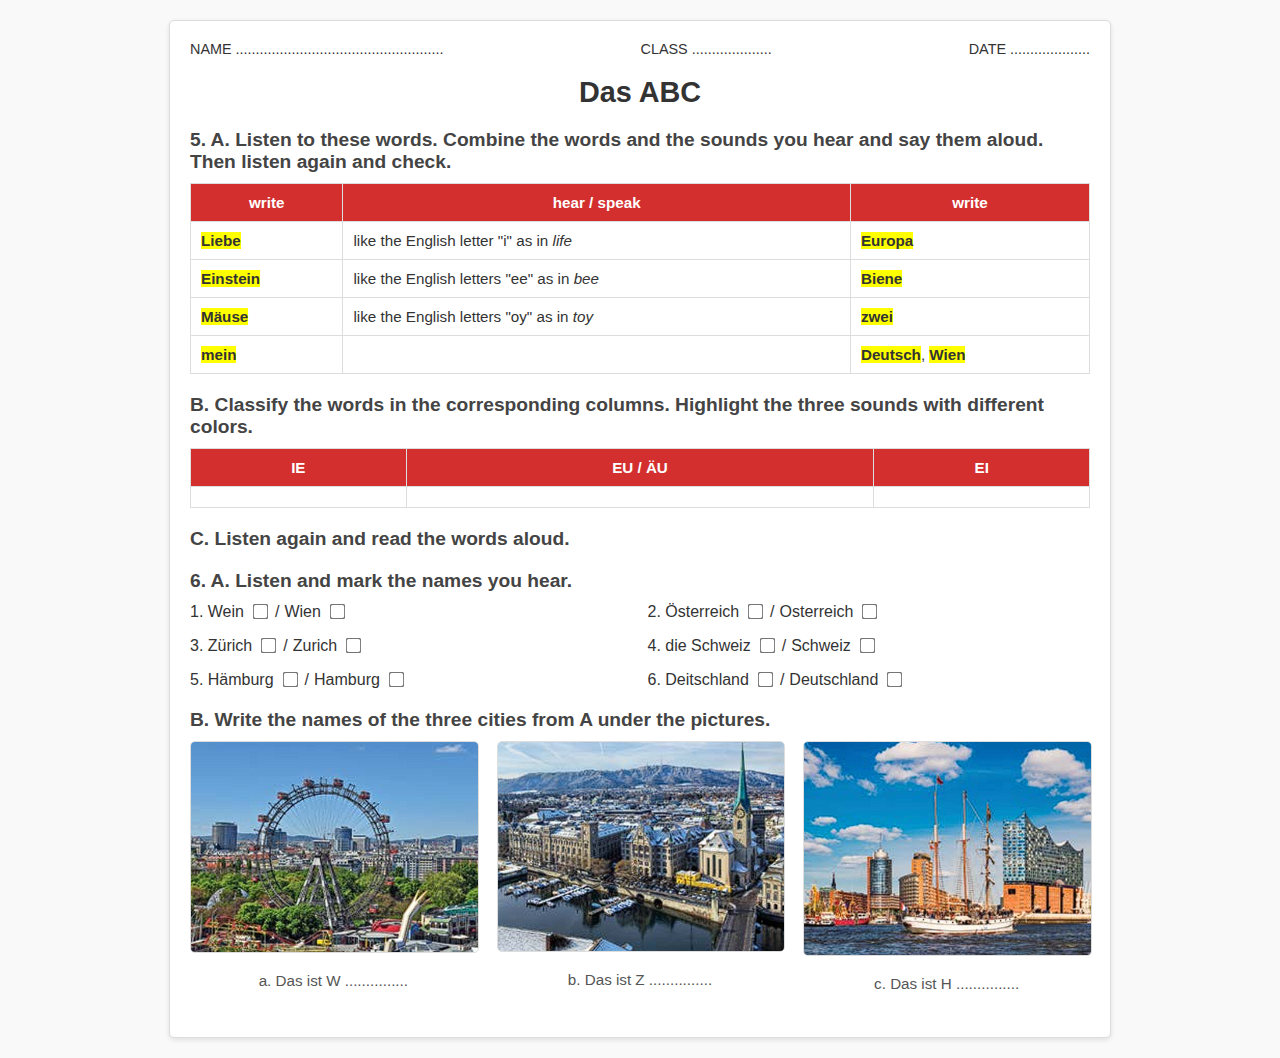
<file: index.html>
<!DOCTYPE html>
<html lang="en">
<head>
    <meta charset="UTF-8">
    <meta name="viewport" content="width=device-width, initial-scale=1.0">
    <title>Das ABC Worksheet</title>
    <link rel="stylesheet" href="style.css">
</head>
<body>
    <div class="worksheet">
        <header>
            <div class="header-row">
                <span>NAME ....................................................</span>
                <span>CLASS ....................</span>
                <span>DATE ....................</span>
            </div>
            <h1>Das ABC</h1>
        </header>

        <section class="exercise">
            <h2>5. A. Listen to these words. <span class="bold">Combine</span> the words and the sounds you hear and <span class="bold">say</span> them aloud. Then <span class="bold">listen</span> again and <span class="bold">check</span>.</h2>
            <table class="words-table">
                <thead>
                    <tr>
                        <th>write</th>
                        <th>hear / speak</th>
                        <th>write</th>
                    </tr>
                </thead>
                <tbody>
                    <tr>
                        <td><span class="highlight">Liebe</span></td>
                        <td>like the English letter "i" as in <span class="italic">life</span></td>
                        <td><span class="highlight">Europa</span></td>
                    </tr>
                    <tr>
                        <td><span class="highlight">Einstein</span></td>
                        <td>like the English letters "ee" as in <span class="italic">bee</span></td>
                        <td><span class="highlight">Biene</span></td>
                    </tr>
                    <tr>
                        <td><span class="highlight">Mäuse</span></td>
                        <td>like the English letters "oy" as in <span class="italic">toy</span></td>
                        <td><span class="highlight">zwei</span></td>
                    </tr>
                    <tr>
                        <td><span class="highlight">mein</span></td>
                        <td></td>
                        <td><span class="highlight">Deutsch</span>, <span class="highlight">Wien</span></td>
                    </tr>
                </tbody>
            </table>
        </section>
    
        <section class="exercise">
            <h2>B. Classify the words in the corresponding columns. <span class="bold">Highlight</span> the three sounds with different colors.</h2>
            <table class="classification">
                <thead>
                    <tr>
                        <th>IE</th>
                        <th>EU / ÄU</th>
                        <th>EI</th>
                    </tr>
                </thead>
                <tbody>
                    <tr>
                        <td></td>
                        <td></td>
                        <td></td>
                    </tr>
                </tbody>
            </table>
        </section>
    
        <section class="exercise">
            <h2>C. Listen again and <span class="bold">read</span> the words aloud.</h2>
        </section>
    
    
    
        <section class="exercise">
            <h2>6. A. Listen and mark the names you hear.</h2>
            <div class="checkbox-grid">
                <div class="checkbox-item">
                    <span>1. Wein</span>
                    <input type="checkbox">
                    <span>/</span>
                    <span>Wien</span>
                    <input type="checkbox">
                </div>
                <div class="checkbox-item">
                    <span>2. Österreich</span>
                    <input type="checkbox">
                    <span>/</span>
                    <span>Osterreich</span>
                    <input type="checkbox">
                </div>
                <div class="checkbox-item">
                    <span>3. Zürich</span>
                    <input type="checkbox">
                    <span>/</span>
                    <span>Zurich</span>
                    <input type="checkbox">
                </div>
                <div class="checkbox-item">
                    <span>4. die Schweiz</span>
                    <input type="checkbox">
                    <span>/</span>
                    <span>Schweiz</span>
                    <input type="checkbox">
                </div>
                <div class="checkbox-item">
                    <span>5. Hämburg</span>
                    <input type="checkbox">
                    <span>/</span>
                    <span>Hamburg</span>
                    <input type="checkbox">
                </div>
                <div class="checkbox-item">
                    <span>6. Deitschland</span>
                    <input type="checkbox">
                    <span>/</span>
                    <span>Deutschland</span>
                    <input type="checkbox">
                </div>
            </div>
        </section>
        <section class="exercise">
            <h2>B. Write the names of the three cities from A under the pictures.</h2>
            <div class="images">
                <div class="image">
                    <img src="vienna.png" alt="Vienna">
                    <p>a. Das ist W ...............</p>
                </div>
                <div class="image">
                    <img src="zurich.png" alt="Zurich">
                    <p>b. Das ist Z ...............</p>
                </div>
                <div class="image">
                    <img src="hamburg.png" alt="Hamburg">
                    <p>c. Das ist H ...............</p>
                </div>
            </div>
        </section>
        
    </main>
</body>
</html>
</file>
<file: style.css>
body {
    font-family: Arial, sans-serif;
    margin: 0;
    padding: 0;
    background-color: #f9f9f9;
    color: #333;
}

.worksheet {
    max-width: 900px;
    margin: 20px auto;
    background: #fff;
    padding: 20px;
    border: 1px solid #ddd;
    border-radius: 5px;
    box-shadow: 0 2px 5px rgba(0, 0, 0, 0.1);
}

header {
    text-align: center;
    margin-bottom: 20px;
}

.header-row {
    display: flex;
    justify-content: space-between;
    font-size: 0.9em;
    margin-bottom: 10px;
}

h1 {
    font-size: 1.8em;
    color: #333;
    margin-bottom: 10px;
}

h2 {
    font-size: 1.2em;
    margin: 20px 0 10px;
    color: #444;
}

.bold {
    font-weight: bold;
}

.italic {
    font-style: italic;
}

.highlight {
    background-color: yellow;
    font-weight: bold;
}

table {
    width: 100%;
    border-collapse: collapse;
    margin: 10px 0;
    font-size: 0.95em;
}

table th, table td {
    border: 1px solid #ddd;
    padding: 10px;
    text-align: left;
    vertical-align: top;
}

table th {
    background-color: #d32f2f;
    color: white;
    font-weight: bold;
    text-align: center;
}

table td {
    background-color: #fff;
}

ul.checkbox-list {
    list-style: none;
    padding: 0;
}

ul.checkbox-list li {
    margin: 5px 0;
    font-size: 1em;
}

.images {
    display: flex;
    justify-content: space-between;
    gap: 20px;
    margin-top: 10px;
}

.image {
    text-align: center;
    flex: 1;
}

.image img {
    max-width: 100%;
    height: auto;
    border: 1px solid #ddd;
    border-radius: 5px;
    margin-bottom: 10px;
}

.image p {
    font-size: 0.95em;
    color: #555;
}

input[type="checkbox"] {
    margin-left: 10px;
    transform: scale(1.2);
}

p {
    margin: 5px 0;
    font-size: 1em;
}
.checkbox-grid {
    display: grid;
    grid-template-columns: 1fr 1fr; /* Two columns for alignment */
    gap: 15px; /* Space between rows */
    margin-top: 10px;
}

.checkbox-item {
    display: flex;
    align-items: center;
    gap: 5px; /* Space between text, slash, and checkboxes */
    font-size: 1em;
}

.checkbox-item span {
    font-weight: normal;
}

input[type="checkbox"] {
    transform: scale(1.2); /* Make checkboxes larger */
    margin-left: 5px;
}

h2 {
    font-size: 1.2em;
    margin-bottom: 10px;
    font-weight: bold;
}

.exercise {
    margin-bottom: 20px;
}
</file>
